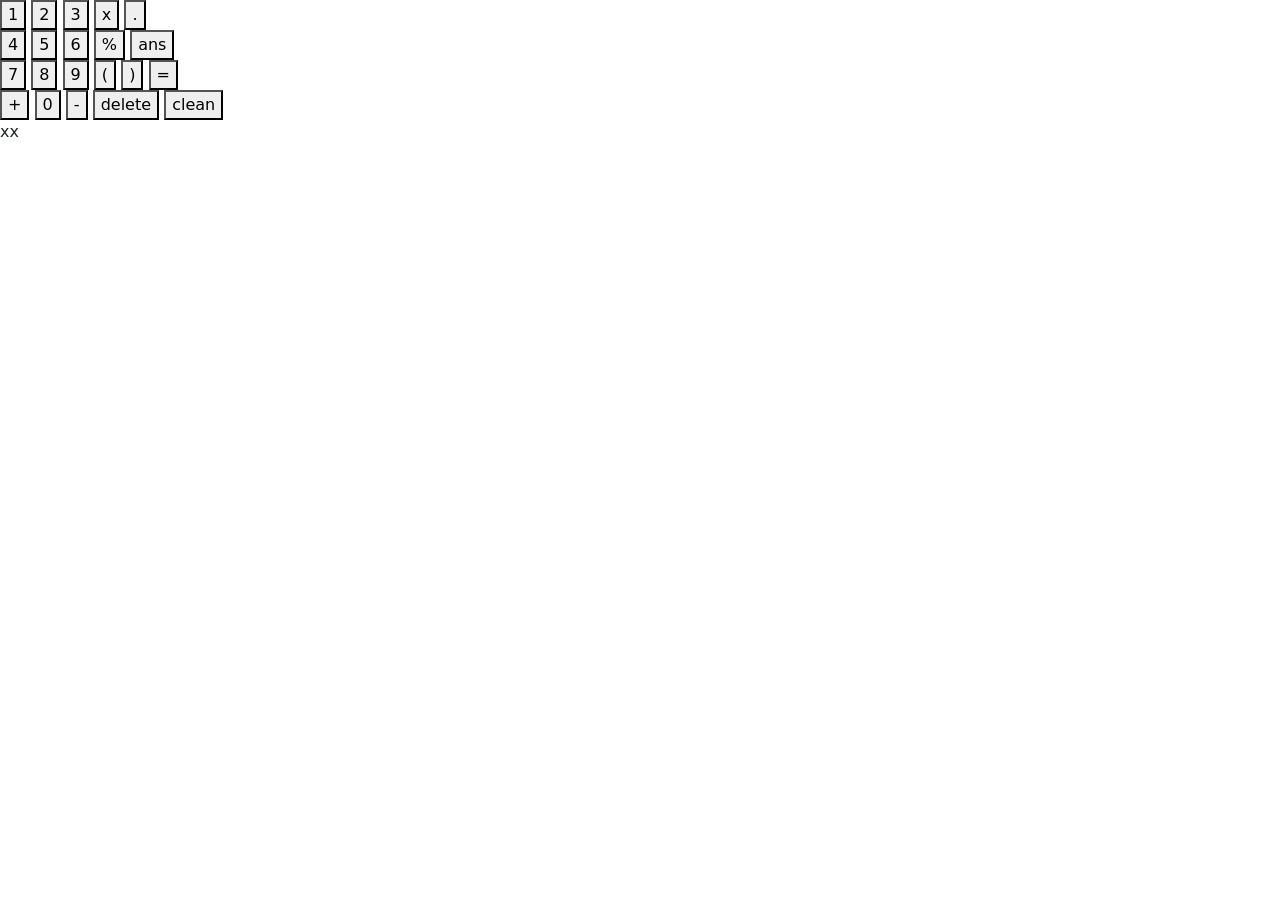
<file: full stack/homework/caunter.html>
<head>
    <link href="https://cdn.jsdelivr.net/npm/bootstrap@5.3.3/dist/css/bootstrap.min.css" rel="stylesheet" integrity="sha384-QWTKZyjpPEjISv5WaRU9OFeRpok6YctnYmDr5pNlyT2bRjXh0JMhjY6hW+ALEwIH" crossorigin="anonymous">
    
</head>

<body>
    <button id="n1">1</button>
    <button id="n2">2</button>
    <button id="n3">3</button>
    <button id="nx">x</button>
    <button id="n.">.</button><br />
    <button id="n4">4</button>
    <button id="n5">5</button>
    <button id="n6">6</button>
    <button id="n%">%</button>
    <button id="na">ans</button><br />
    <button id="n7">7</button>
    <button id="n8">8</button>
    <button id="n9">9</button>
    <button id="n(">(</button>
    <button id="n)">)</button>
    <button id="n=">=</button><br />
    <button id="n+">+</button>
    <button id="n0">0</button>
    <button id="n-">-</button>
    <button id="nd">delete</button>
    <button id='nc'>clean</button>
    <p id="aaa">xx</p>
    <script src="javascript/aaa.js"></script>
    <script src="https://cdn.jsdelivr.net/npm/bootstrap@5.3.3/dist/js/bootstrap.bundle.min.js" integrity="sha384-YvpcrYf0tY3lHB60NNkmXc5s9fDVZLESaAA55NDzOxhy9GkcIdslK1eN7N6jIeHz" crossorigin="anonymous"></script>
</body>
</file>
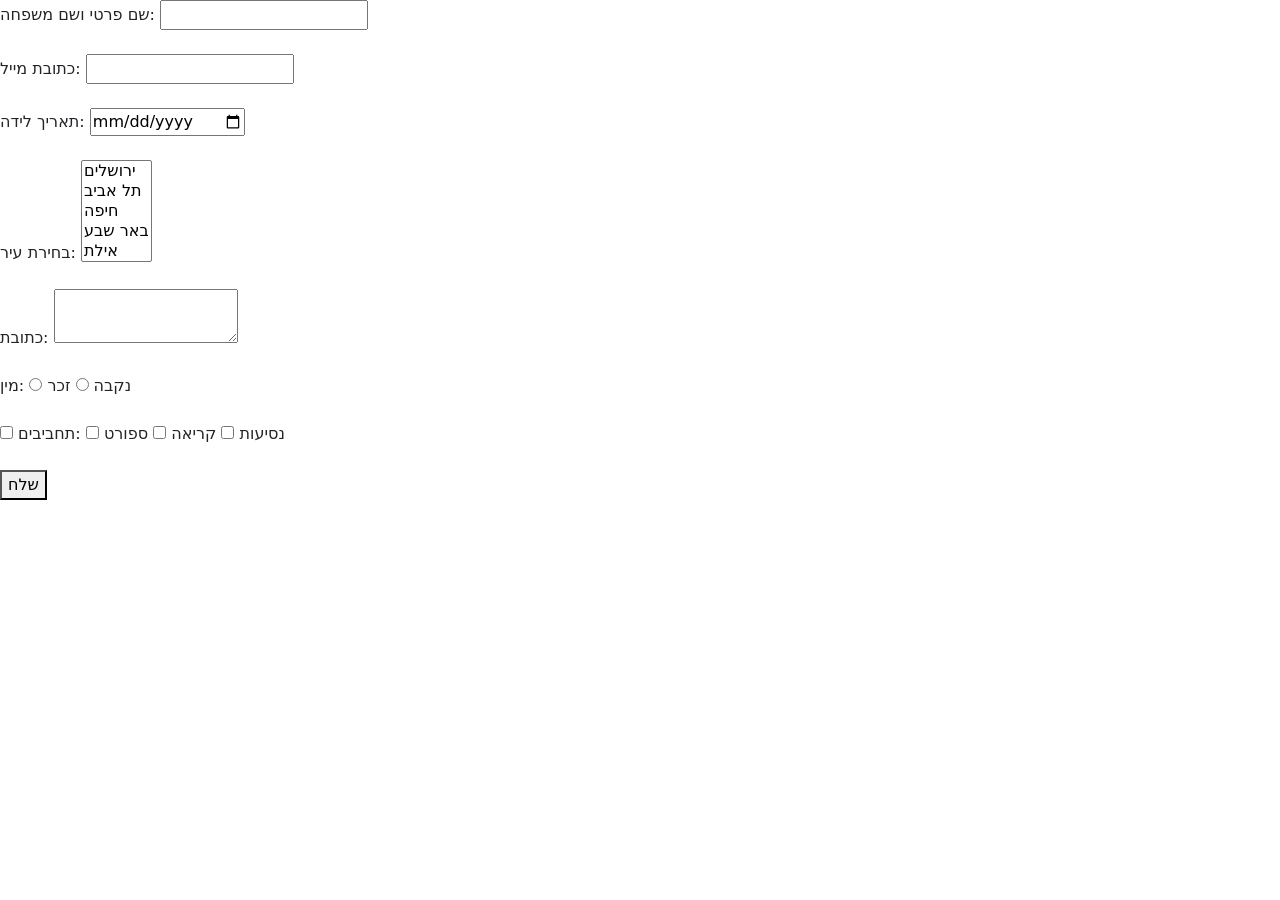
<file: full stack/homework/myhtml.html>
<!DOCTYPE html>
<html lang="he">

<head>
    <link href="https://cdn.jsdelivr.net/npm/bootstrap@5.3.3/dist/css/bootstrap.min.css" rel="stylesheet" integrity="sha384-QWTKZyjpPEjISv5WaRU9OFeRpok6YctnYmDr5pNlyT2bRjXh0JMhjY6hW+ALEwIH" crossorigin="anonymous">
<meta charset="UTF-8">
<title>טופס הרשמה</title>
<script>
function calculateAge(dob) {
    var diff_ms = Date.now() - dob.getTime();
    var age_dt = new Date(diff_ms); 
    return Math.abs(age_dt.getUTCFullYear() - 1970);
}

function showAge() {
    var dob = document.getElementById('dob').value;
    var age = calculateAge(new Date(dob));
    alert("הגיל של המשתמש הוא: " + age);
}
</script>
</head>
<body>

<form>
    <label for="fullname">שם פרטי ושם משפחה:</label>
    <input type="text" id="fullname" name="fullname" required><br><br>

    <label for="email">כתובת מייל:</label>
    <input type="email" id="email" name="email" required><br><br>

    <label for="dob">תאריך לידה:</label>
    <input type="date" id="dob" name="dob" onchange="showAge()" required><br><br>

    <label for="city">בחירת עיר:</label>
    <select id="city" name="city" multiple size="5" required>
        <option value="jerusalem">ירושלים</option>
        <option value="tel_aviv">תל אביב</option>
        <option value="haifa">חיפה</option>
        <option value="beer_sheva">באר שבע</option>
        <option value="eilat">אילת</option>
    </select><br><br>

    <label for="address">כתובת:</label>
    <textarea id="address" name="address" required></textarea><br><br>

    <label for="gender">מין:</label>
    <input type="radio" id="male" name="gender" value="male" required>
    <label for="male">זכר</label>
    <input type="radio" id="female" name="gender" value="female" required>
    <label for="female">נקבה</label><br><br>


    <input type="checkbox" id="hobby" name="hobby" value="lgkg">
    <label for="hobbies">תחביבים:</label>
    <input type="checkbox" id="hobby1" name="hobby1" value="sport">
    <label for="hobby1">ספורט</label>
    <input type="checkbox" id="hobby2" name="hobby2" value="reading">
    <label for="hobby2">קריאה</label>
    <input type="checkbox" id="hobby3" name="hobby3" value="traveling">
    <label for="hobby3">נסיעות</label><br><br>
    

    <button type="submit">שלח</button>
</form>
<script src="https://cdn.jsdelivr.net/npm/bootstrap@5.3.3/dist/js/bootstrap.bundle.min.js" integrity="sha384-YvpcrYf0tY3lHB60NNkmXc5s9fDVZLESaAA55NDzOxhy9GkcIdslK1eN7N6jIeHz" crossorigin="anonymous"></script>
</body>
</html>
</file>
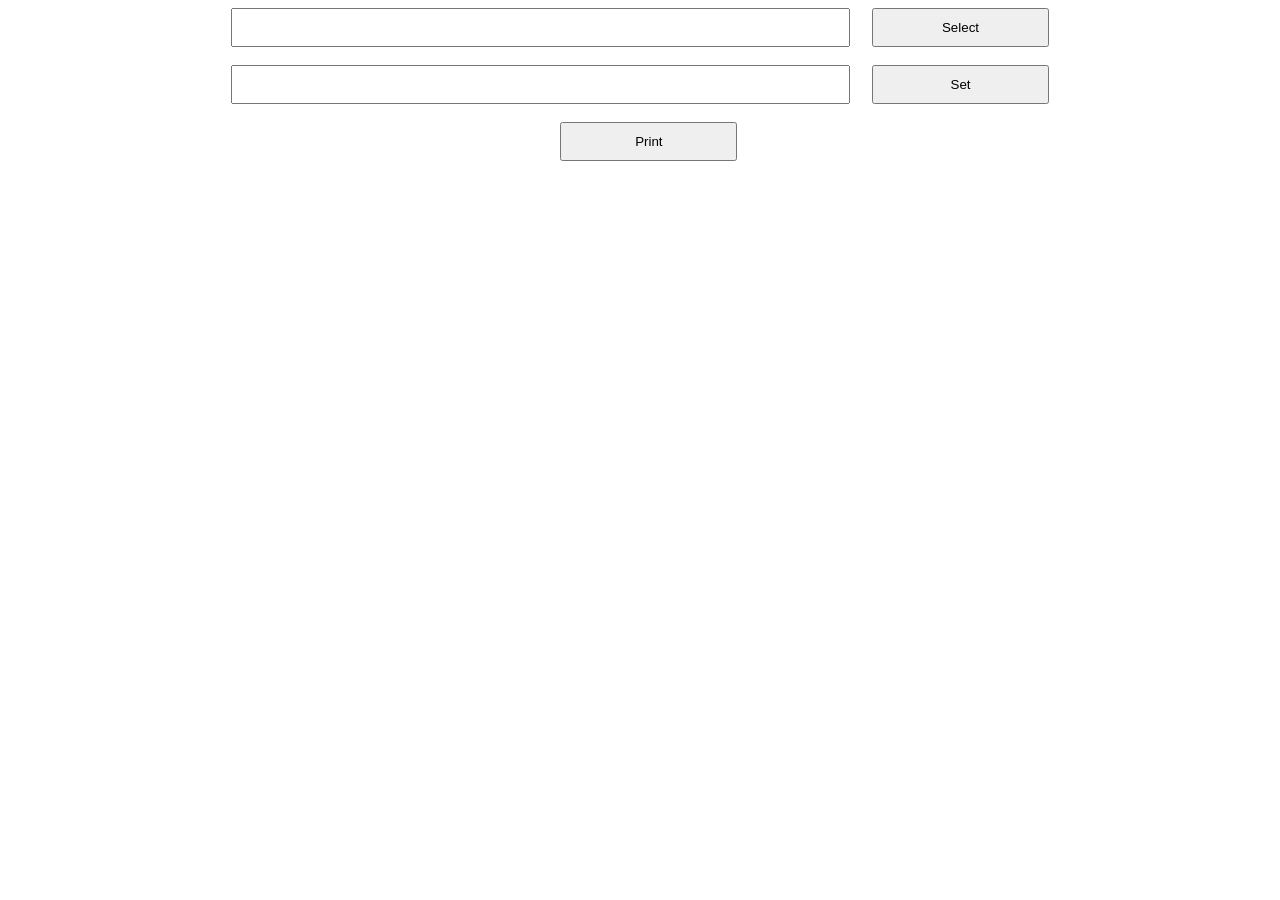
<file: שיעורי בית/Homework1/home.html>
<!DOCTYPE html>
<html lang="en">
<head>
    <meta charset="UTF-8">
    <meta name="viewport" content="width=device-width, initial-scale=1.0">
    <title>Grocery Debt App</title>
    <style>
        .container {
            text-align: center !important;
            margin: 0 auto;
            position: relative;
            width: 70%;
        }
        input[type="text"] {
            width: 70%;
            padding: 10px;
            box-sizing: border-box;
        }
        input[type="submit"] {
            width: 20%;
            padding: 10px;
            margin-left: 2%;
        }
        #response {
            margin-top: 2rem;
        }
    </style>
</head>
<body>
    <div class="container">
        <form id="selectForm">
            <input type="text" id="select" name="select" required> <input type="submit" value="Select">
        </form>

        <br>

        <form id="setForm">
            <input type="text" id="set" name="set" required> <input type="submit" value="Set">
        </form>

        <br>

        <form id="printForm">
            <input type="submit" value="Print">
        </form>

        <div id="response"></div>

        <script>
            document.getElementById('selectForm').addEventListener('submit', async function(event) {
                event.preventDefault(); // Prevent form from submitting normally
    
                // Create a FormData object with the form's data
                const formData = new FormData(this);

                const queryParams = new URLSearchParams(formData).toString();
    
                try {
                    // Send the form data using fetch
                    const response = await fetch(`/select?${queryParams}`, {
                        method: 'GET',
                    });
    
                    if (response.ok) {
                        // If the request was successful, get the response text
                        const result = await response.text();
                        document.getElementById('response').innerHTML = result;
                    } else {
                        // If there was an error with the response
                        document.getElementById('response').innerHTML = 'Error 1: ' + response.statusText;
                    }
                } catch (error) {
                    // If there was an error during the fetch process
                    document.getElementById('response').innerHTML = 'Error 2: ' + error.message;
                }
            });


            document.getElementById('setForm').addEventListener('submit', async function(event) {
                event.preventDefault(); // Prevent form from submitting normally
    
                // Create a FormData object with the form's data
                const formData = new FormData(this);
    
                try {
                    // Send the form data using fetch
                    const response = await fetch('/set', {
                        method: 'POST',
                        body: formData,
                    });
    
                    if (response.ok) {
                        // If the request was successful, get the response text
                        const result = await response.text();
                        document.getElementById('response').innerHTML = result;
                    } else {
                        // If there was an error with the response
                        document.getElementById('response').innerHTML = 'Error 1: ' + response.statusText;
                    }
                } catch (error) {
                    // If there was an error during the fetch process
                    document.getElementById('response').innerHTML = 'Error 2: ' + error.message;
                }
            });


            document.getElementById('printForm').addEventListener('submit', async function(event) {
                event.preventDefault(); // Prevent form from submitting normally
        
                try {
                    // Send the form data using fetch
                    const response = await fetch('/print', {
                        method: 'GET',
                    });
    
                    if (response.ok) {
                        // If the request was successful, get the response text
                        const result = await response.text();
                        document.getElementById('response').innerHTML = result;
                    } else {
                        // If there was an error with the response
                        document.getElementById('response').innerHTML = 'Error 1: ' + response.statusText;
                    }
                } catch (error) {
                    // If there was an error during the fetch process
                    document.getElementById('response').innerHTML = 'Error 2: ' + error.message;
                }
            });

        </script>
    </div>
</body>
</html>
</file>
